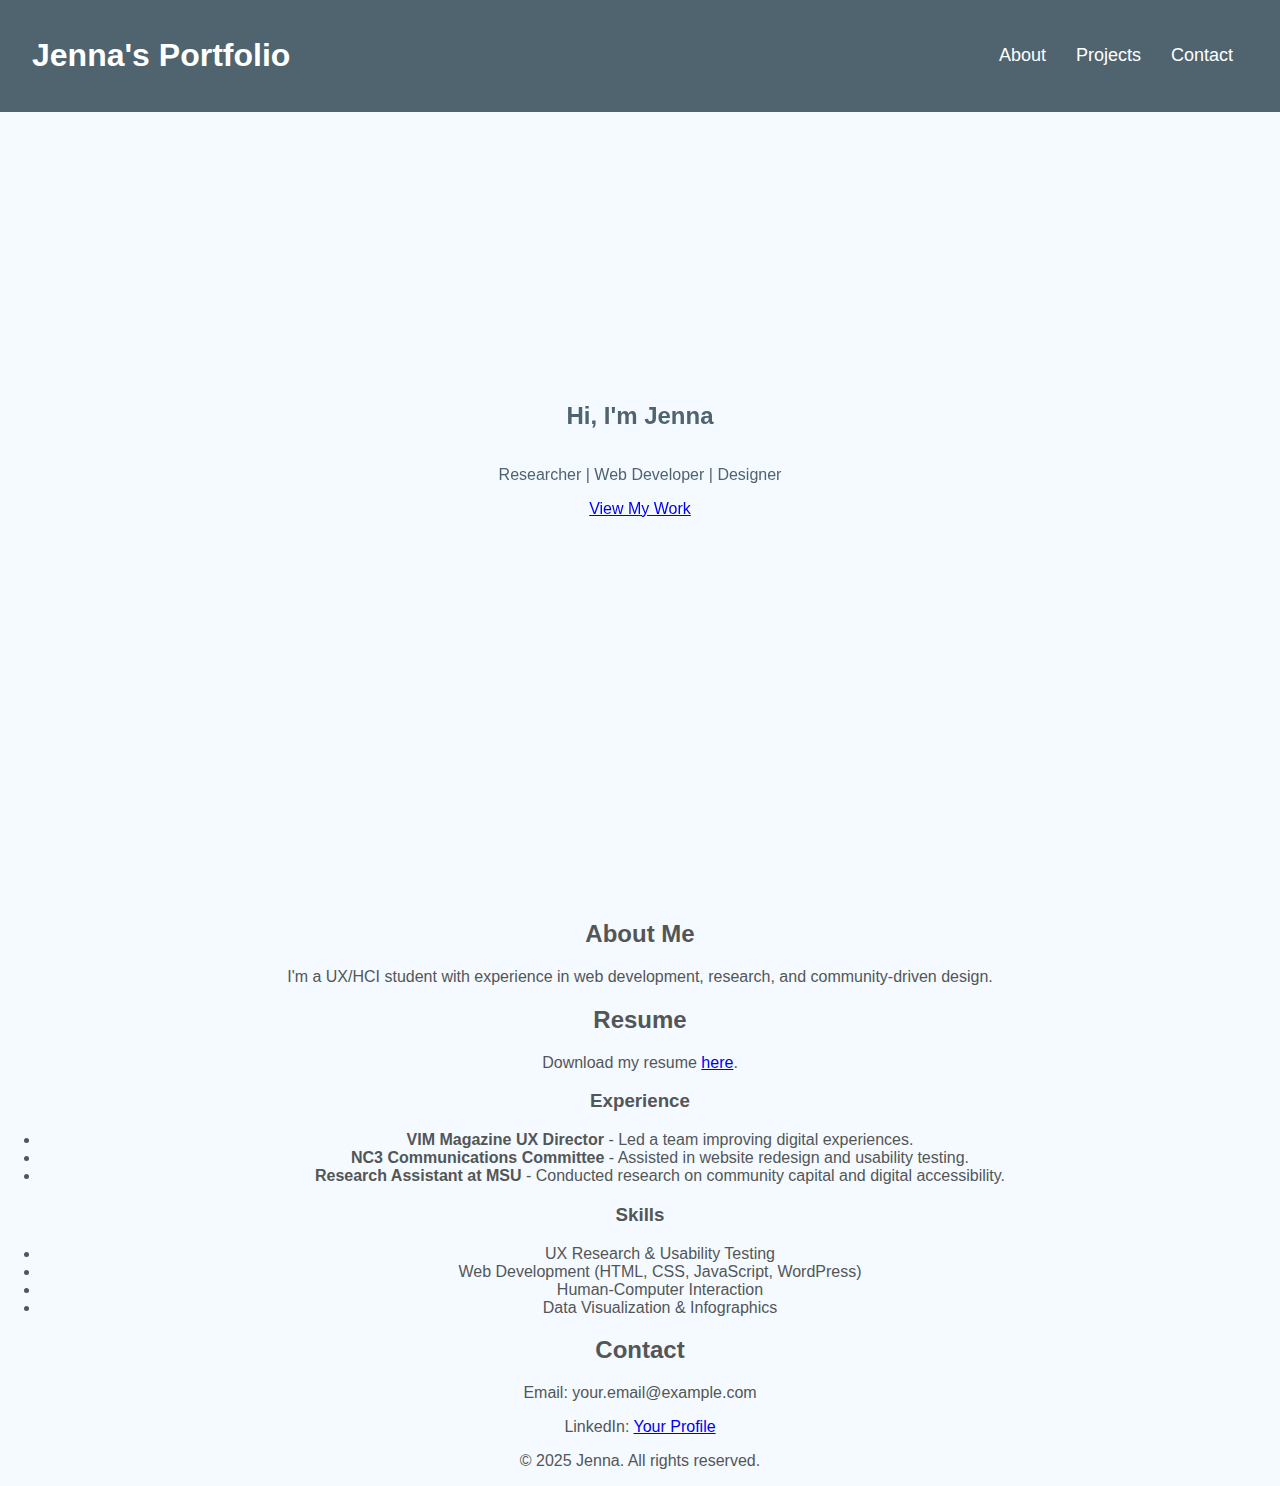
<file: index.html>
<!DOCTYPE html>
<html lang="en">
<head>
    <meta charset="UTF-8">
    <meta name="viewport" content="width=device-width, initial-scale=1.0">
    <title>Jenna's Portfolio</title>
    <link rel="stylesheet" href="styles.css">
</head>
<body>
    <header>
        <nav>
            <h1>Jenna's Portfolio</h1>
            <ul>
                <li><a href="#about">About</a></li>
                <li><a href="projects.html">Projects</a></li>
                <li><a href="#contact">Contact</a></li>
            </ul>
        </nav>
    </header>
    
    <section id="hero">
        <div class="animated-piece"></div>
        <h2>Hi, I'm Jenna</h2>
        <p>Researcher | Web Developer | Designer</p>
        <a href="projects.html" class="cta">View My Work</a>
    </section>

    <section id="about">
        <h2>About Me</h2>
        <p>I'm a UX/HCI student with experience in web development, research, and community-driven design.</p>
    </section>

    <section id="resume">
        <h2>Resume</h2>
        <p>Download my resume <a href="resume.pdf" target="_blank">here</a>.</p>
        <h3>Experience</h3>
        <ul>
            <li><strong>VIM Magazine UX Director</strong> - Led a team improving digital experiences.</li>
            <li><strong>NC3 Communications Committee</strong> - Assisted in website redesign and usability testing.</li>
            <li><strong>Research Assistant at MSU</strong> - Conducted research on community capital and digital accessibility.</li>
        </ul>
        <h3>Skills</h3>
        <ul>
            <li>UX Research & Usability Testing</li>
            <li>Web Development (HTML, CSS, JavaScript, WordPress)</li>
            <li>Human-Computer Interaction</li>
            <li>Data Visualization & Infographics</li>
        </ul>
    </section>

    <section id="contact">
        <h2>Contact</h2>
        <p>Email: your.email@example.com</p>
        <p>LinkedIn: <a href="#">Your Profile</a></p>
    </section>

    <footer>
        <p>&copy; 2025 Jenna. All rights reserved.</p>
    </footer>
</body>
</html>
</file>
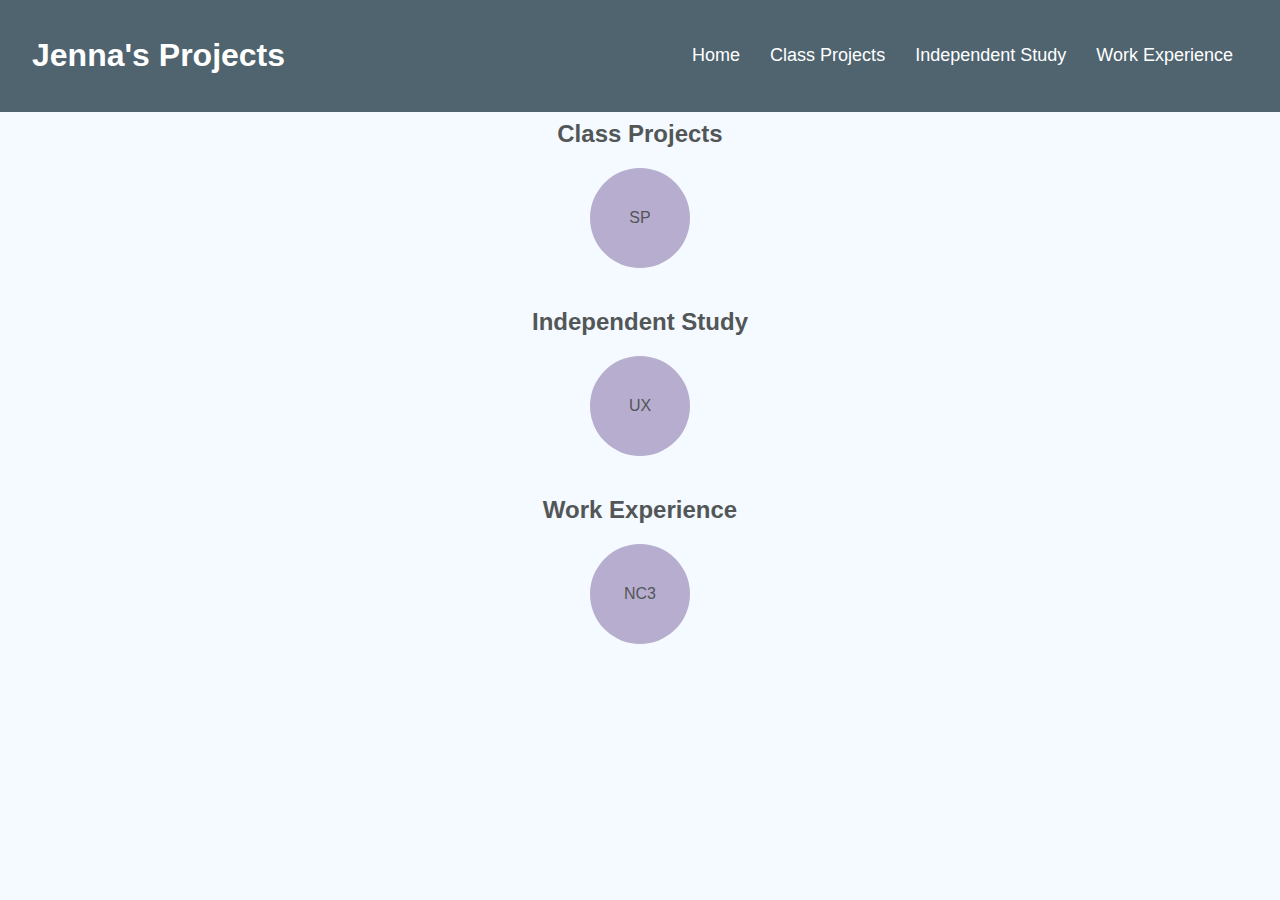
<file: projects.html>
<!DOCTYPE html>
<html lang="en">
<head>
    <meta charset="UTF-8">
    <meta name="viewport" content="width=device-width, initial-scale=1.0">
    <title>Jenna's Projects</title>
    <style>
        body {
            background-color: #F4FAFF;
            color: #535657;
            font-family: Arial, sans-serif;
            margin: 0;
            padding: 0;
            text-align: center;
        }
        header {
            background: #4F646F;
            color: white;
            padding: 1rem 0;
            position: fixed;
            width: 100%;
            top: 0;
            left: 0;
        }
        nav {
            display: flex;
            justify-content: space-between;
            align-items: center;
            padding: 0 2rem;
        }
        nav ul {
            list-style: none;
            padding: 0;
            display: flex;
        }
        nav ul li {
            margin: 0 15px;
        }
        nav ul li a {
            color: white;
            text-decoration: none;
            font-size: 18px;
        }
        main {
            padding: 100px 20px;
        }
        .category {
            margin-bottom: 40px;
        }
        .bubble-container {
            display: flex;
            flex-wrap: wrap;
            justify-content: center;
            gap: 20px;
        }
        .bubble {
            width: 100px;
            height: 100px;
            background: #B7ADCF;
            border-radius: 50%;
            display: flex;
            align-items: center;
            justify-content: center;
            cursor: pointer;
            transition: transform 0.3s ease-in-out;
        }
        .bubble:hover {
            transform: scale(1.1);
        }
        .bubble.expanded {
            width: 300px;
            height: 300px;
            border-radius: 20px;
            background: #DEE7E7;
            position: absolute;
            z-index: 10;
            padding: 20px;
            text-align: left;
        }
    </style>
</head>
<body>
    <header>
        <nav>
            <h1>Jenna's Projects</h1>
            <ul>
                <li><a href="index.html">Home</a></li>
                <li><a href="#class-projects">Class Projects</a></li>
                <li><a href="#independent-study">Independent Study</a></li>
                <li><a href="#work-experience">Work Experience</a></li>
            </ul>
        </nav>
    </header>
    
    <main>
        <section id="class-projects" class="category">
            <h2>Class Projects</h2>
            <div class="bubble-container">
                <div class="bubble" onclick="expandBubble(this, 'Status Page for Science Experiments: A UX Case Study')">SP</div>
            </div>
        </section>
        
        <section id="independent-study" class="category">
            <h2>Independent Study</h2>
            <div class="bubble-container">
                <div class="bubble" onclick="expandBubble(this, 'Personal Research on UX in Community Capital')">UX</div>
            </div>
        </section>
        
        <section id="work-experience" class="category">
            <h2>Work Experience</h2>
            <div class="bubble-container">
                <div class="bubble" onclick="expandBubble(this, 'NC3 Internship: Website Usability Research')">NC3</div>
            </div>
        </section>
    </main>
    
    <script>
        function expandBubble(element, text) {
            if (!element.classList.contains('expanded')) {
                element.classList.add('expanded');
                element.innerHTML = `<p>${text}</p>`;
            } else {
                element.classList.remove('expanded');
                element.innerHTML = element.innerHTML.charAt(0);
            }
        }
    </script>
</body>
</html>
</file>
<file: styles.css>
body {
    background-color: #F4FAFF;
    color: #535657;
    font-family: Arial, sans-serif;
    margin: 0;
    padding: 0;
    text-align: center;
}
header {
    background: #4F646F;
    color: white;
    padding: 1rem 0;
    position: fixed;
    width: 100%;
    top: 0;
    left: 0;
}
nav {
    display: flex;
    justify-content: space-between;
    align-items: center;
    padding: 0 2rem;
}
nav ul {
    list-style: none;
    padding: 0;
    display: flex;
}
nav ul li {
    margin: 0 15px;
}
nav ul li a {
    color: white;
    text-decoration: none;
    font-size: 18px;
}
#hero {
    height: 100vh;
    display: flex;
    flex-direction: column;
    align-items: center;
    justify-content: center;
    color: #4F646F;
    position: relative;
    overflow: hidden;
}
.animated-piece {
    position: absolute;
    top: 10%;
    left: -100px;
    width: 50px;
    height: 50px;
    background: #B7ADCF;
    border-radius: 50%;
    animation: floatAnimation 6s infinite alternate ease-in-out;
}
@keyframes floatAnimation {
    0% {
        left: -100px;
        transform: rotate(0deg);
    }
    100% {
        left: 100vw;
        transform: rotate(360deg);
    }
}
</file>
